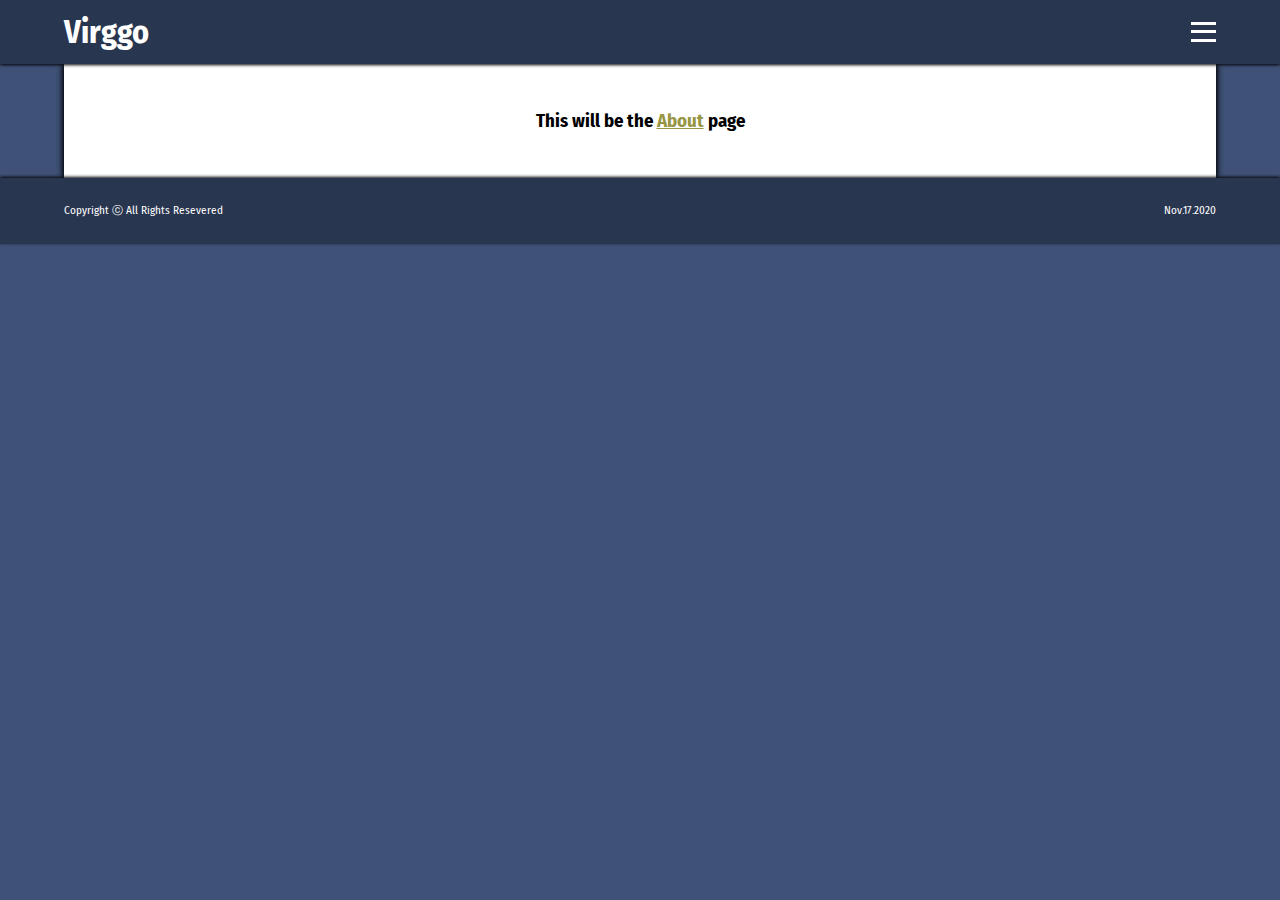
<file: about.html>
<!DOCTYPE html>
<html lang="en">
<head>
    <meta charset="UTF-8">
    <meta name="viewport" content="width=device-width, initial-scale=1.0">
    <link rel="stylesheet" type="text/css" href="Styles/shared.css">
    <title>Virggo</title>
</head>
<body>

    <!-- Header -->
    <header>
        <h1>Virggo</h1>
        
        <div class="hamburgerFold">
            <div class="topBar"></div>
            <div class="middleBar"></div>
            <div class="bottomBar"></div>
        </div>

        <nav class="navbar">
            <ul class="navbar__list">
                <li class="navLink"><a href="index.html">Home</a></li>
                <li class="navLink selected"><a href="about.html">About</a></li>
                <li class="navLink"><a href="projects.html">Projects</a></li>
            </ul>
        </nav>
    </header>

    <div class="mainBody">

        <h3>This will be the <span>About</span> page</h3>

    </div>

    <footer>
        <p>Copyright ⓒ All Rights Resevered</p>
        <p>Nov.17.2020</p>
    </footer>
    
</body>
<script src="Scripts/shared.js"></script>
</html>
</file>
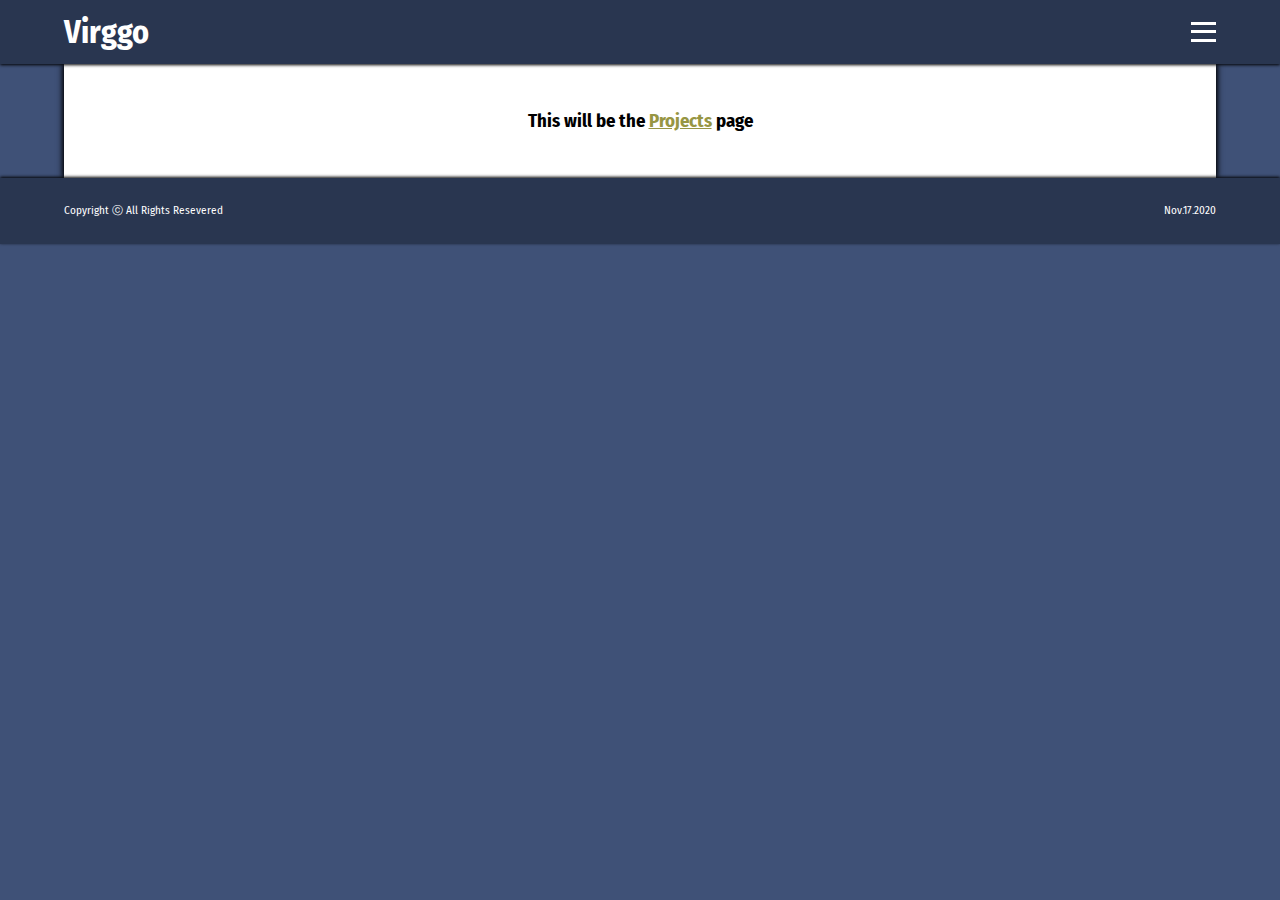
<file: projects.html>
<!DOCTYPE html>
<html lang="en">
<head>
    <meta charset="UTF-8">
    <meta name="viewport" content="width=device-width, initial-scale=1.0">
    <link rel="stylesheet" type="text/css" href="Styles/shared.css">
    <title>Virggo</title>
</head>
<body>

    <!-- Header -->
    <header>
        <h1>Virggo</h1>
        
        <div class="hamburgerFold">
            <div class="topBar"></div>
            <div class="middleBar"></div>
            <div class="bottomBar"></div>
        </div>

        <nav class="navbar">
            <ul class="navbar__list">
                <li class="navLink"><a href="index.html">Home</a></li>
                <li class="navLink"><a href="about.html">About</a></li>
                <li class="navLink selected"><a href="projects.html">Projects</a></li>
            </ul>
        </nav>
    </header>

    <div class="mainBody">

        <h3>This will be the <span>Projects</span> page</h3>

    </div>

    <footer>
        <p>Copyright ⓒ All Rights Resevered</p>
        <p>Nov.17.2020</p>
    </footer>
    
</body>
<script src="Scripts/shared.js"></script>
</html>
</file>
<file: Styles/shared.css>
@import url('https://fonts.googleapis.com/css2?family=Fira+Sans+Condensed:ital,wght@0,100;0,200;0,300;0,400;0,500;0,600;0,700;0,800;0,900;1,100;1,200;1,300;1,400;1,500;1,600;1,700;1,800;1,900&display=swap');

body {
    margin: 0;
    padding: 0;

    background-color: rgb(63, 81, 119);
    color: white;

    font-family: 'Fira Sans Condensed', sans-serif;
}

header {
    display: flex;
    justify-content: space-between;
    align-items: center;
    padding: 1% 0%;
    width: 100%;
    background-color: rgb(41, 54, 80);
    box-shadow: 0px 1px 3px black;
    position: sticky;
    top: 0;
    z-index: 100;
}

h1 {
    margin: 0 5%;
}

/* 
    Navbar styles
*/
.navbar {
    background-color: rgb(41, 54, 80);
    position: fixed;
    z-index: 10;
    width: 100%;
    height: 100vh;
    top: 0;
    margin: 0;
    right: -100%;
    transition: right .5s cubic-bezier(1,0,0,1);
}
.navToggle {
    right: 0;
}

/* 
    Hamburger fold styles
*/
.hamburgerFold {
    height: 20px;
    width: 25px;
    margin: 0 5%;
    z-index: 20;

    display: flex;
    flex-direction: column;
    justify-content: space-between;
}
.hamburgerFold div {
    height: 3px;
    width: 100%;

    background-color: white;
}
.hamToggle .topBar {
    transform: rotate(-45deg) translate(-7px, 7px);
}
.hamToggle .middleBar{
    background-color: rgba(255, 255, 255, 0);
}
.hamToggle .bottomBar {
    transform: rotate(45deg) translate(-5px, -5px);
}

/* 
    Navbar list styles
*/
.navbar__list {
    margin: 0;
    padding: 0;
    list-style: none;

    display: flex;
    flex-direction: column;
    align-items: center;
    justify-content: center;
    height: 95%;
}
.navbar__list li {
    font-size: 1.5rem;
    margin: 10% 0;
    padding: 3%;
}
.navbar__list a:link {
    color: white;
    text-decoration: none;
}
.navbar__list a:visited {
    color: white;
}
.navbar__list a:target {
    color: pink;
}
.selected {
    background-color: rgb(70, 85, 114);
    border-radius: 10px;
    box-shadow: inset 2px 3px 4px black, inset -2px -3px 4px black;
}

/* 
    Main body styles
*/
.mainBody {
    width: 90%;
    height: 100%;
    margin: 0 5%;
    background-color: white;
    box-shadow: 1px 0px 6px black, -1px 0px 6px black;
    color: black;
}
.mainBody h3 {
    margin: 0;
    padding: 4% 0;
    text-align: center;
}
.mainBody h3 span {
    color:  rgb(151, 150, 67);
    text-decoration: underline;
}

/* 
    Footer styles
*/
footer {
    display: flex;
    justify-content: space-between;
    align-items: center;
    padding: 2% 0%;
    width: 100%;
    background-color: rgb(41, 54, 80);
    box-shadow: 0px -1px 3px black;
    bottom: 0;
    z-index: 1;
}
footer p {
    font-size: .7rem;
    margin: 0 5%;
}
</file>
